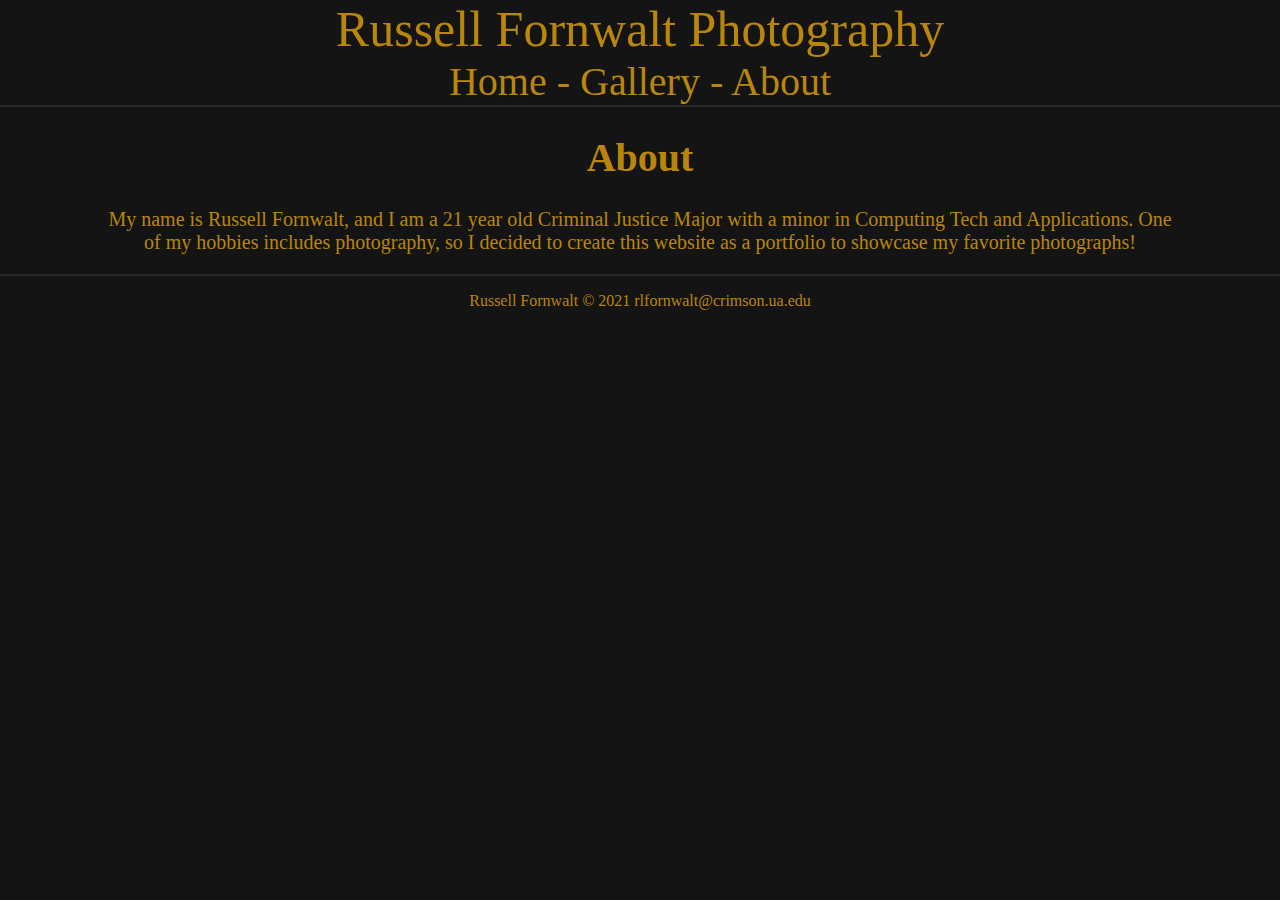
<file: About.html>
<!DOCTYPE html>

<html lang="en">
    <head>
    <meta charset="utf-8">
    <link rel="stylesheet" href="styles.css">
    <!--Russell Fornwalt, CS 205, Webspace 3-->
        <title>Russell Fornwalt - About</title>
    
    </head>
    <header>
        Russell Fornwalt Photography
    </header>
    <body>
         <nav>
            <a href="index.html">Home - </a>
            <a href="gallery.html">Gallery - </a>
            <a href="About.html">About</a>
        </nav>
        <main>
            <h1>About</h1>
            <p>My name is Russell Fornwalt, and I am a 21 year old Criminal Justice Major with a minor in Computing Tech and  Applications. One of my hobbies includes photography, so I decided to create this website as a portfolio to showcase my favorite photographs! </p>
        </main>
    </body>
     <footer>
        <p>
            Russell Fornwalt &copy; 2021
            <a href="mailto:rlfornwalt@crimson.ua.edu">rlfornwalt@crimson.ua.edu</a>
        </p>
    </footer>
</html>
</file>
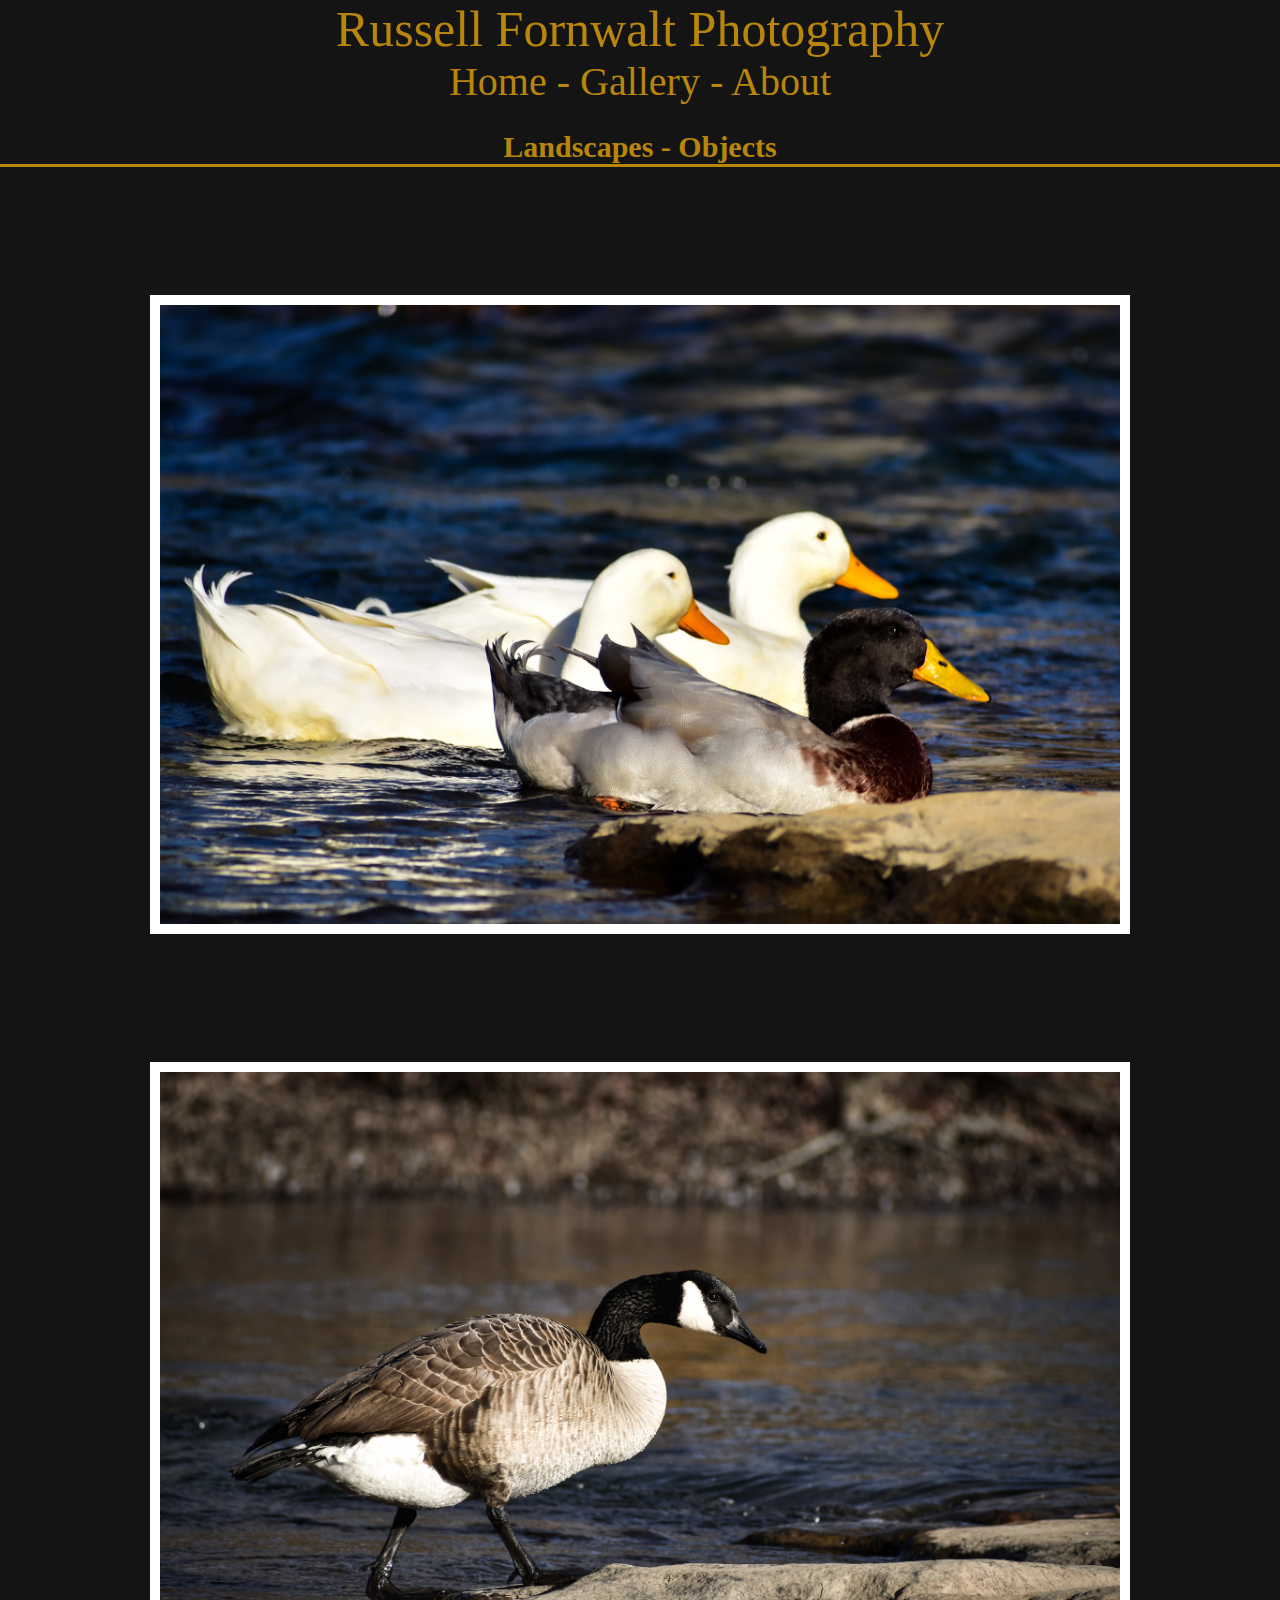
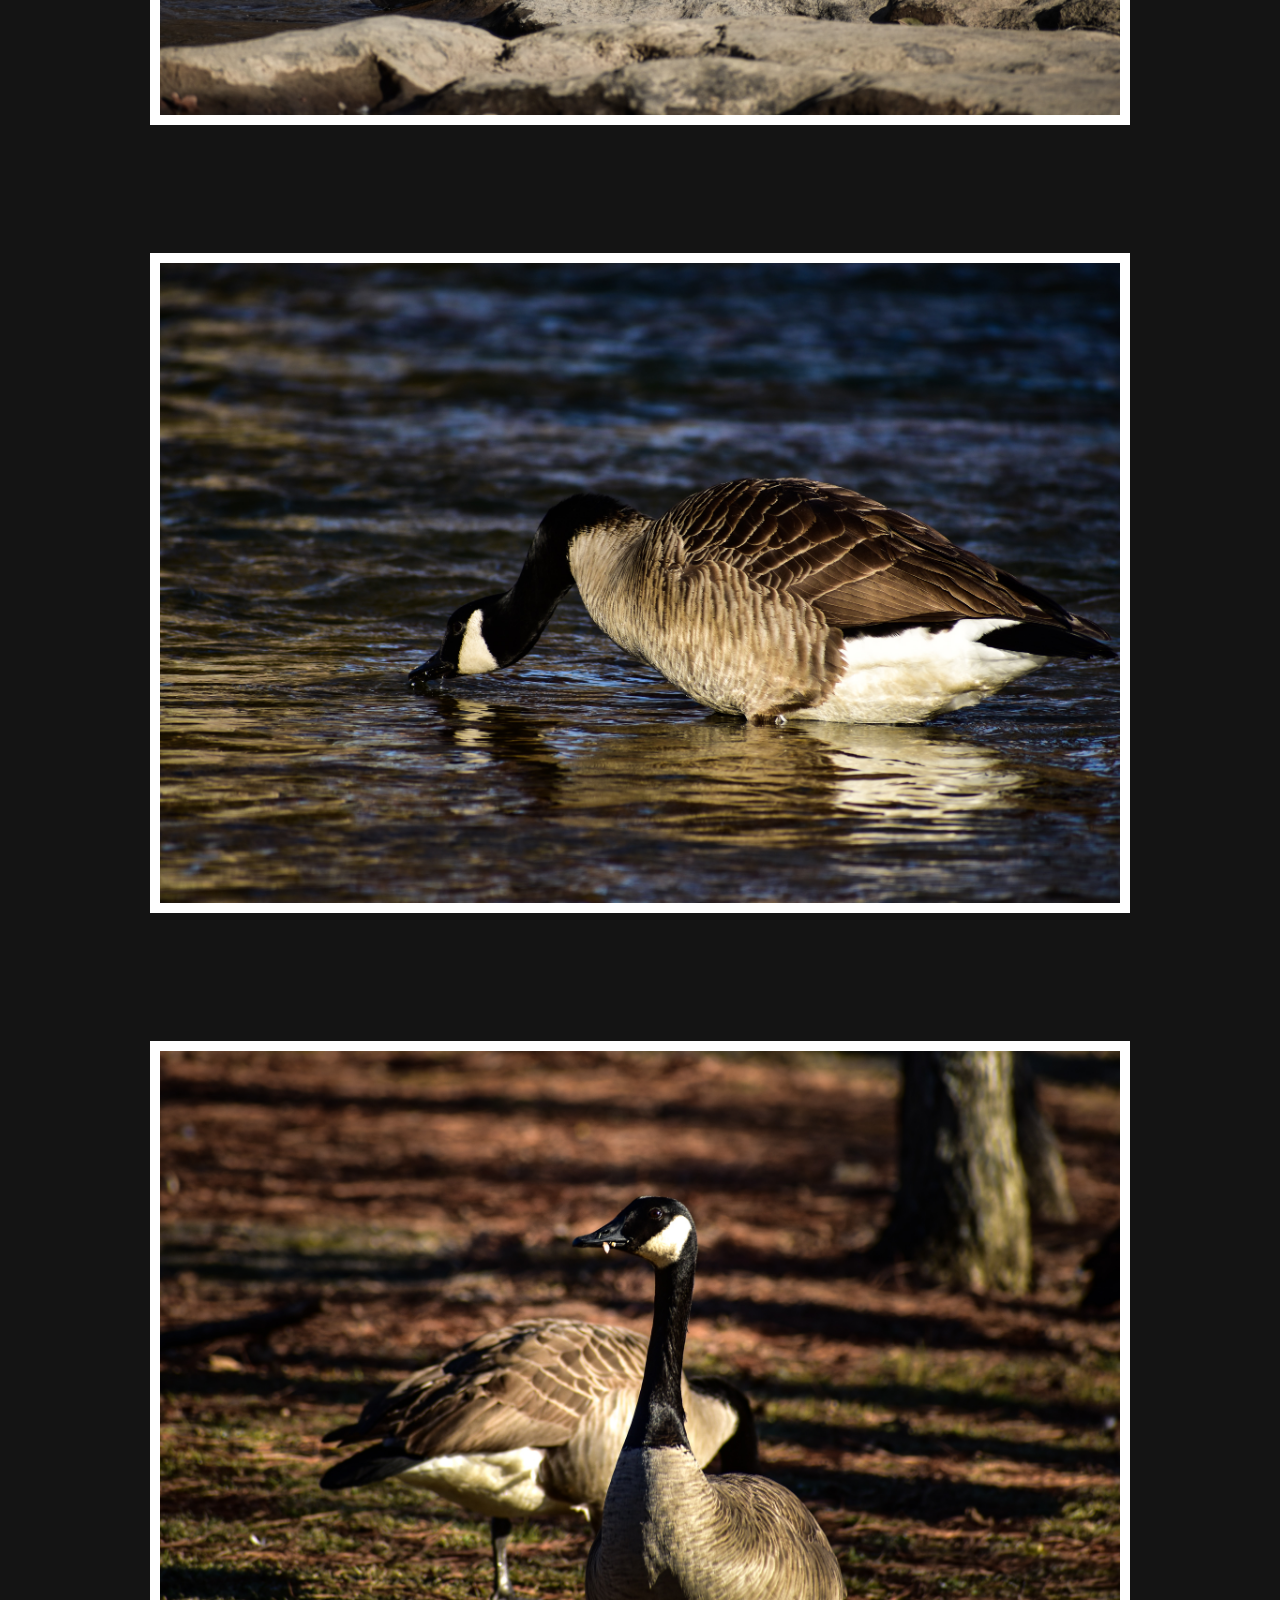
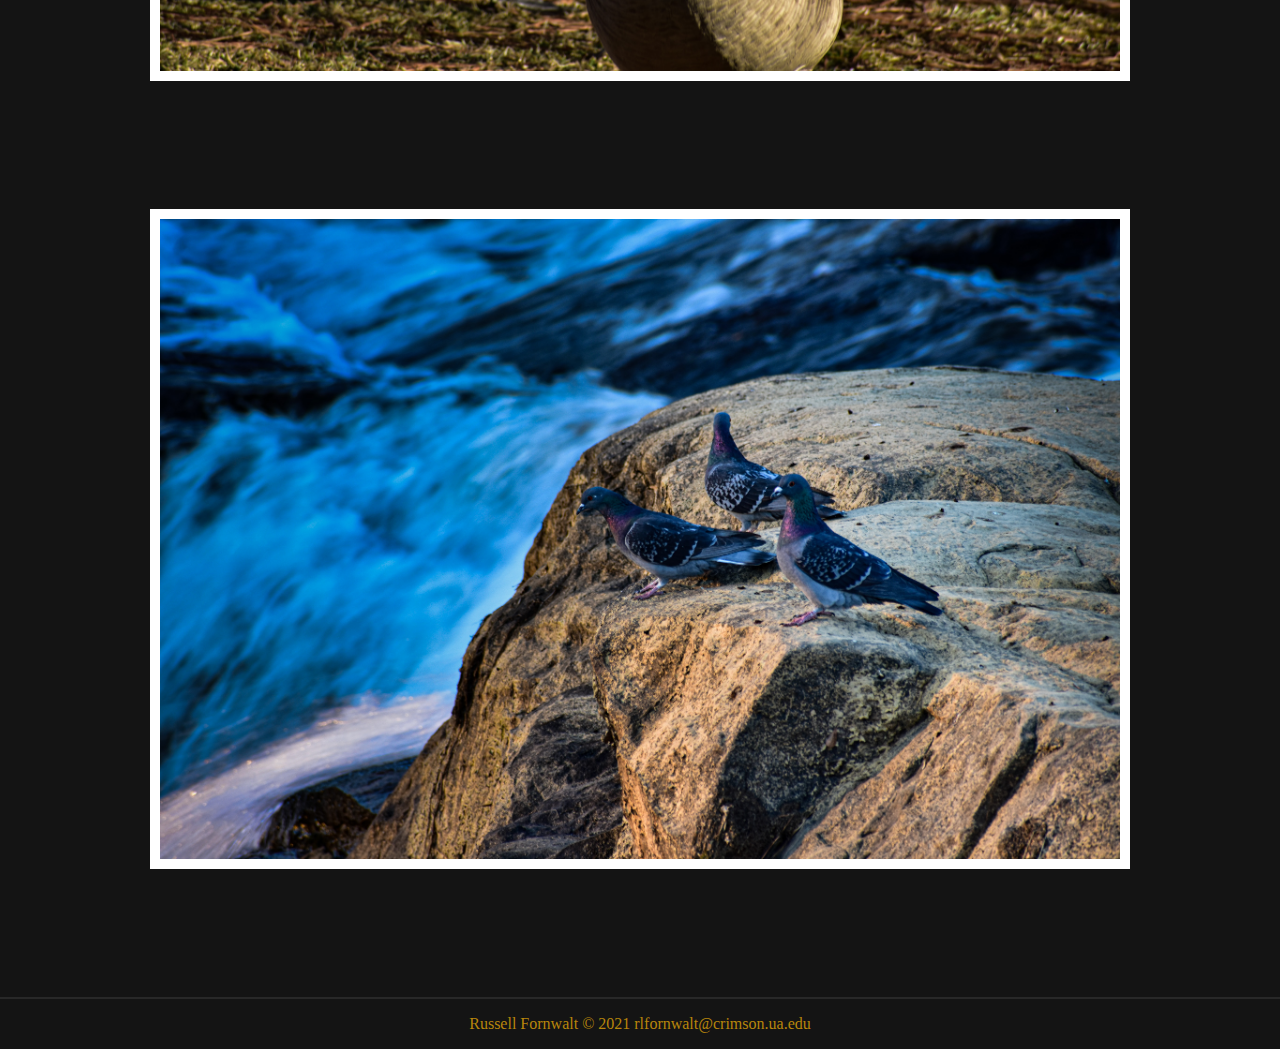
<file: Gallery/Animals.html>
<!DOCTYPE html>

<html lang="en">
    <head>
    <meta charset="utf-8">
    <link rel="stylesheet" href="GalleryStyles.css">
    <!--Russell Fornwalt, CS 205, Assignment#-->
        <title>Russell Fornwalt - Animals</title>
    
    </head>
    <header>
        Russell Fornwalt Photography
    </header>
    <body>
        <nav>
            <a href="../index.html">Home - </a>
            <a href="../gallery.html">Gallery - </a>
            <a href="../About.html">About</a>
        </nav>
        <main>
            <h2>
                <a href="Landscapes.html">Landscapes - </a>
                <a href="Objects.html">Objects</a>
            </h2>
            <img src="AnimalPictures/Duck.jpg" alt="Duck">
            <img src="AnimalPictures/Goose1.jpg" alt="Goose">
            <img src="AnimalPictures/Goose2.jpg" alt="Another Goose">
            <img src="AnimalPictures/Goose3.jpg" alt="Another other Goose">
            <img src="AnimalPictures/Pigeons.jpg" alt="Some Pigeons">
        </main>
    </body>
    <footer>
        <p>
            Russell Fornwalt &copy; 2021
            <a href="mailto:rlfornwalt@crimson.ua.edu">rlfornwalt@crimson.ua.edu</a>
        </p>
    </footer>
</html>
</file>
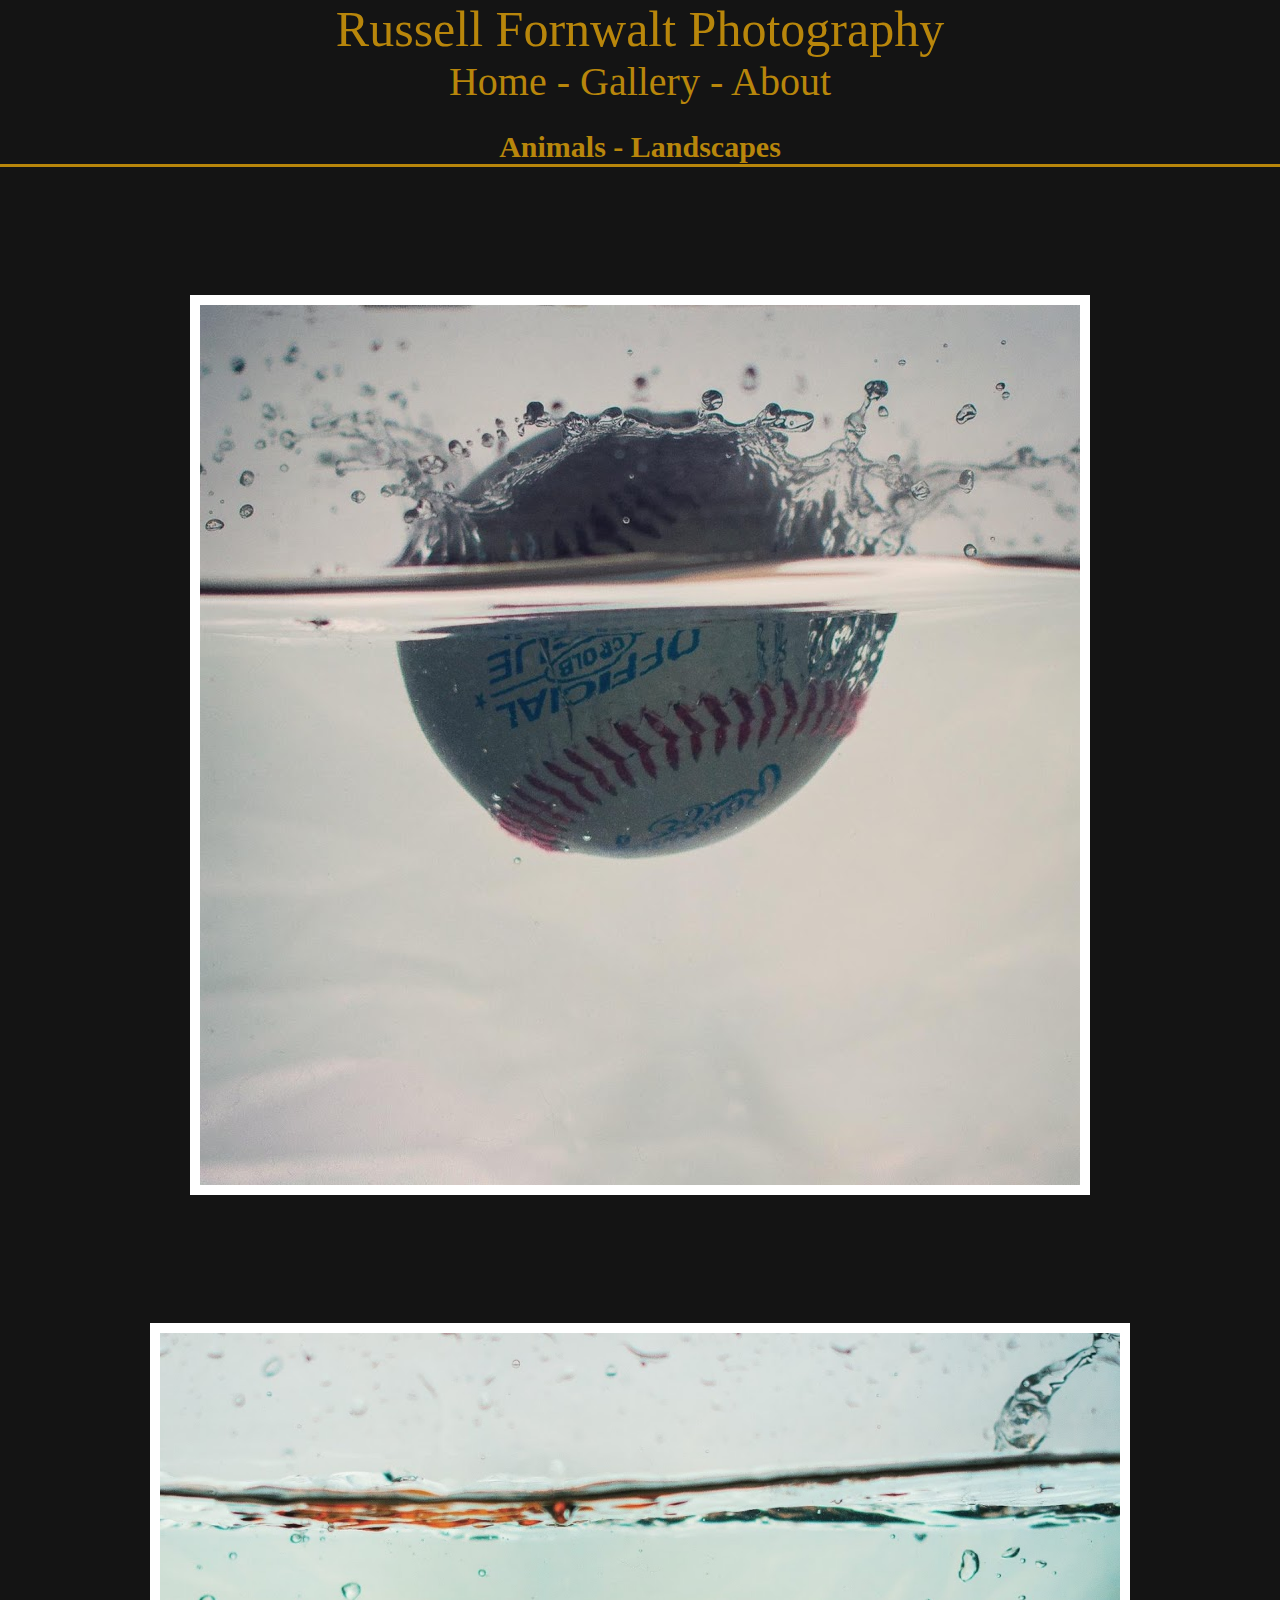
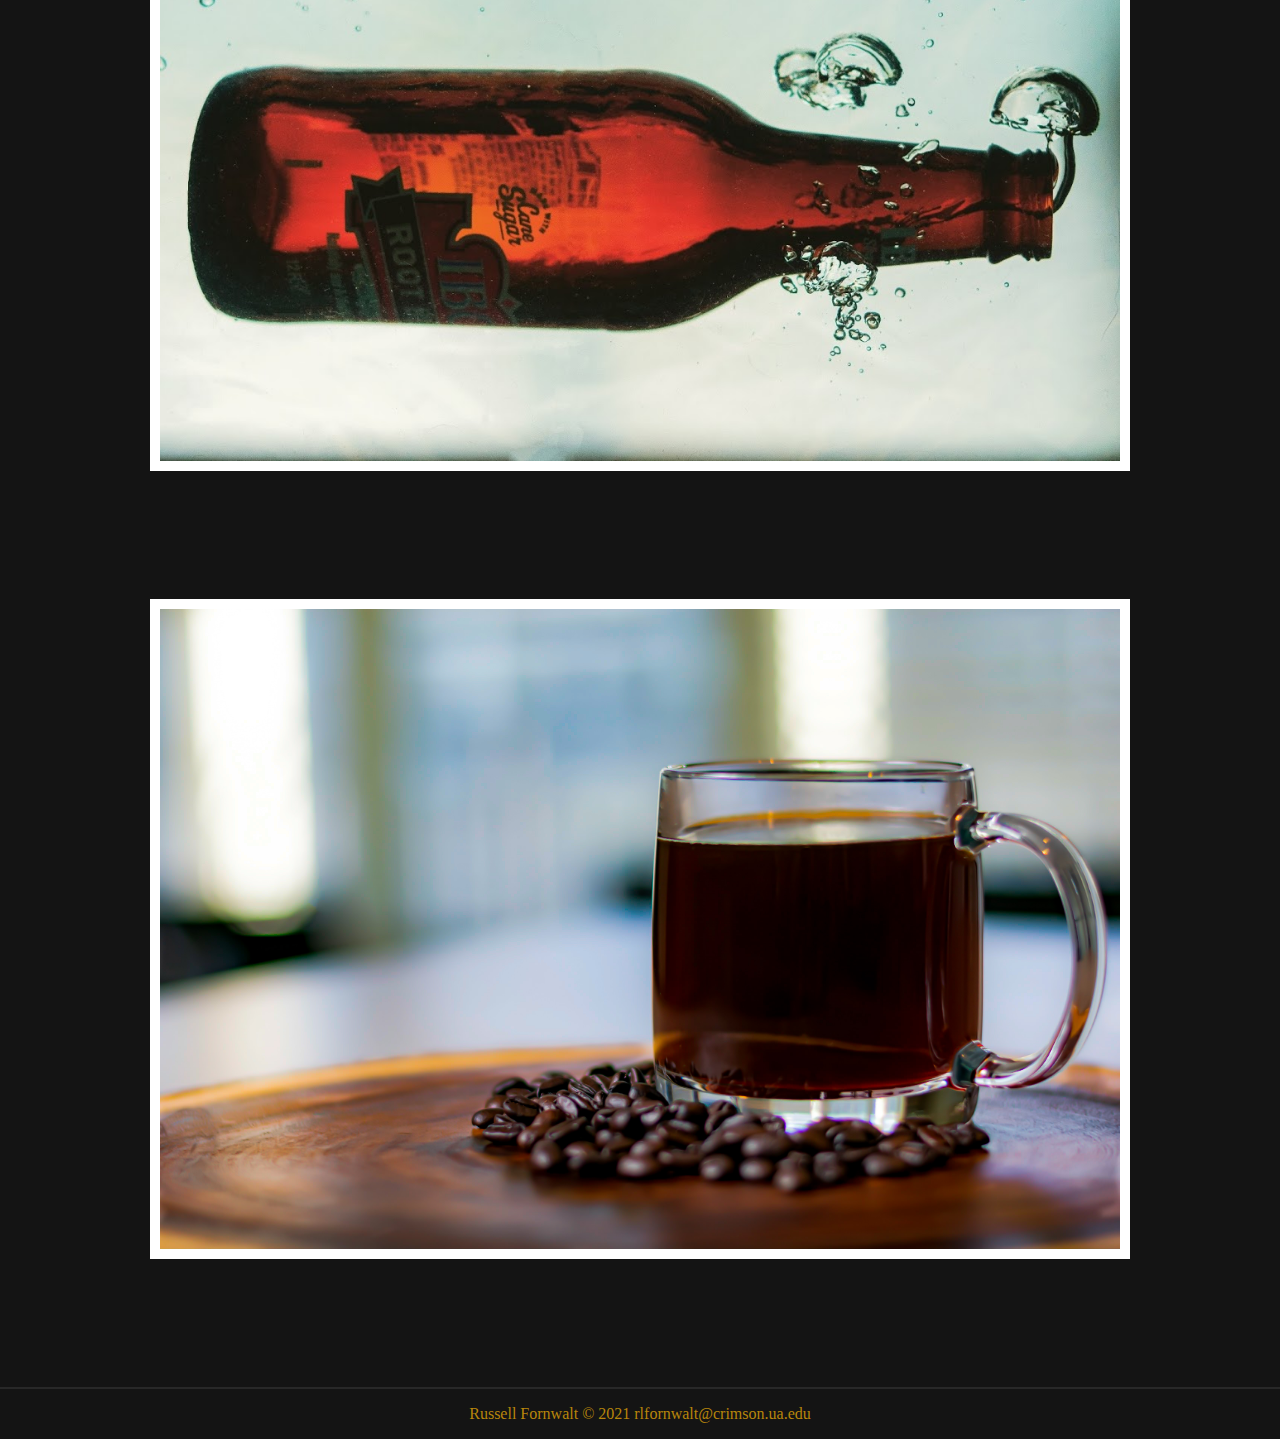
<file: Gallery/Objects.html>
<!DOCTYPE html>

<html lang="en">
    <head>
    <meta charset="utf-8">
    <link rel="stylesheet" href="GalleryStyles.css">
    <!--Russell Fornwalt, CS 205, Assignment#-->
        <title>Russell Fornwalt - Objects</title>
    
    </head>
    <header>
        Russell Fornwalt Photography
    </header>
    <body>
         <nav>
            <a href="../index.html">Home - </a>
             <a href="../gallery.html">Gallery - </a>
            <a href="../About.html">About</a>
        </nav>
        <main>
            <h2>
                <a href="Animals.html">Animals - </a>
                <a href="Landscapes.html">Landscapes</a>
            </h2>
            <img src="ObjectPictures/baseball.jpg" alt="Baseball in Water">
            <img src="ObjectPictures/bottle.jpg" alt="Bottle in Water">
            <img src="ObjectPictures/coffeeCup.jpg" alt="Coffee Cup with Coffee">
        </main>
    </body>
    <footer>
        <p>
            Russell Fornwalt &copy; 2021
            <a href="mailto:rlfornwalt@crimson.ua.edu">rlfornwalt@crimson.ua.edu</a>
        </p>
    </footer>
</html>
</file>
<file: styles.css>
header {font-size:50px;}
body{
    background-color:rgb(20,20,20);
    color:darkgoldenrod;
    text-align:center;
    margin:auto;
    font-size:20px;
    font-family:serif;
    z-index:100;
}
nav{
    border-bottom:2px solid;
    border-color:rgb(40,40,40);
}
nav>a{
    color:darkgoldenrod;
    font-size:40px;
    text-decoration:none;
    padding-bottom:20px;
}
h1{
    font-size:40px;
}
p {
    margin-left:100px;
    margin-right:100px;
}
fieldset {
    color:darkgoldenrod;
    padding:10px 32px;
    text-align:center;
    text-decoration:none;
    display:inline-block;
    border-color:rgb(80,80,80);
    margin:auto;
    font-size:40px;
    position:relative;
    top:50%;
    /*transform:translateX(-50%)translateY(-50%);*/
}
button {
    border-style:none;
    background-color:rgb(40,40,40);
    color:darkgoldenrod;
    padding:9px;
    font-family:serif;
}
#hmpgimg {
    position:relative;
    left:0;
    top:0;
    max-width:100%;
    max-height:100;
    border:solid;
    border-width:10px 10px 20px 10px;
    border-color:white;
    
}
#homepage {
    position:relative;
    z-index:100;
    color:darkgoldenrod;
}
footer{
    font-size:16px;
    font-family:serif;
    position:relative;
    bottom:0;
    width:100%;
    border-top:2px solid;
    border-color:rgb(40,40,40);
    
}
footer a{
    color:darkgoldenrod;
    text-decoration:none;
}
</file>
<file: Gallery/GalleryStyles.css>
body{
    background-color:rgb(20,20,20);
    margin:auto;
    text-align:center;
    font-size:40px;
    color:darkgoldenrod;
}
a {
    color:darkgoldenrod;
    text-decoration:none;
    text-align:justify-all;
}
img {
    max-width:75%;
    display:block;
    margin:10% auto 10% auto;
    border-style:solid;
    border-color:white;
    border-width:10px 10px 10px 10px;
}
header {font-size:50px;}
h2 {
    font-size:30px;
    border-bottom:solid;
    border-width:3px;
}
footer{
    font-size:16px;
    font-family:serif;
    position:relative;
    bottom:0;
    width:100%;
    border-top:2px solid;
    border-color:rgb(40,40,40);
    
}
footer a{
    color:darkgoldenrod;
    text-decoration:none;
}
</file>
